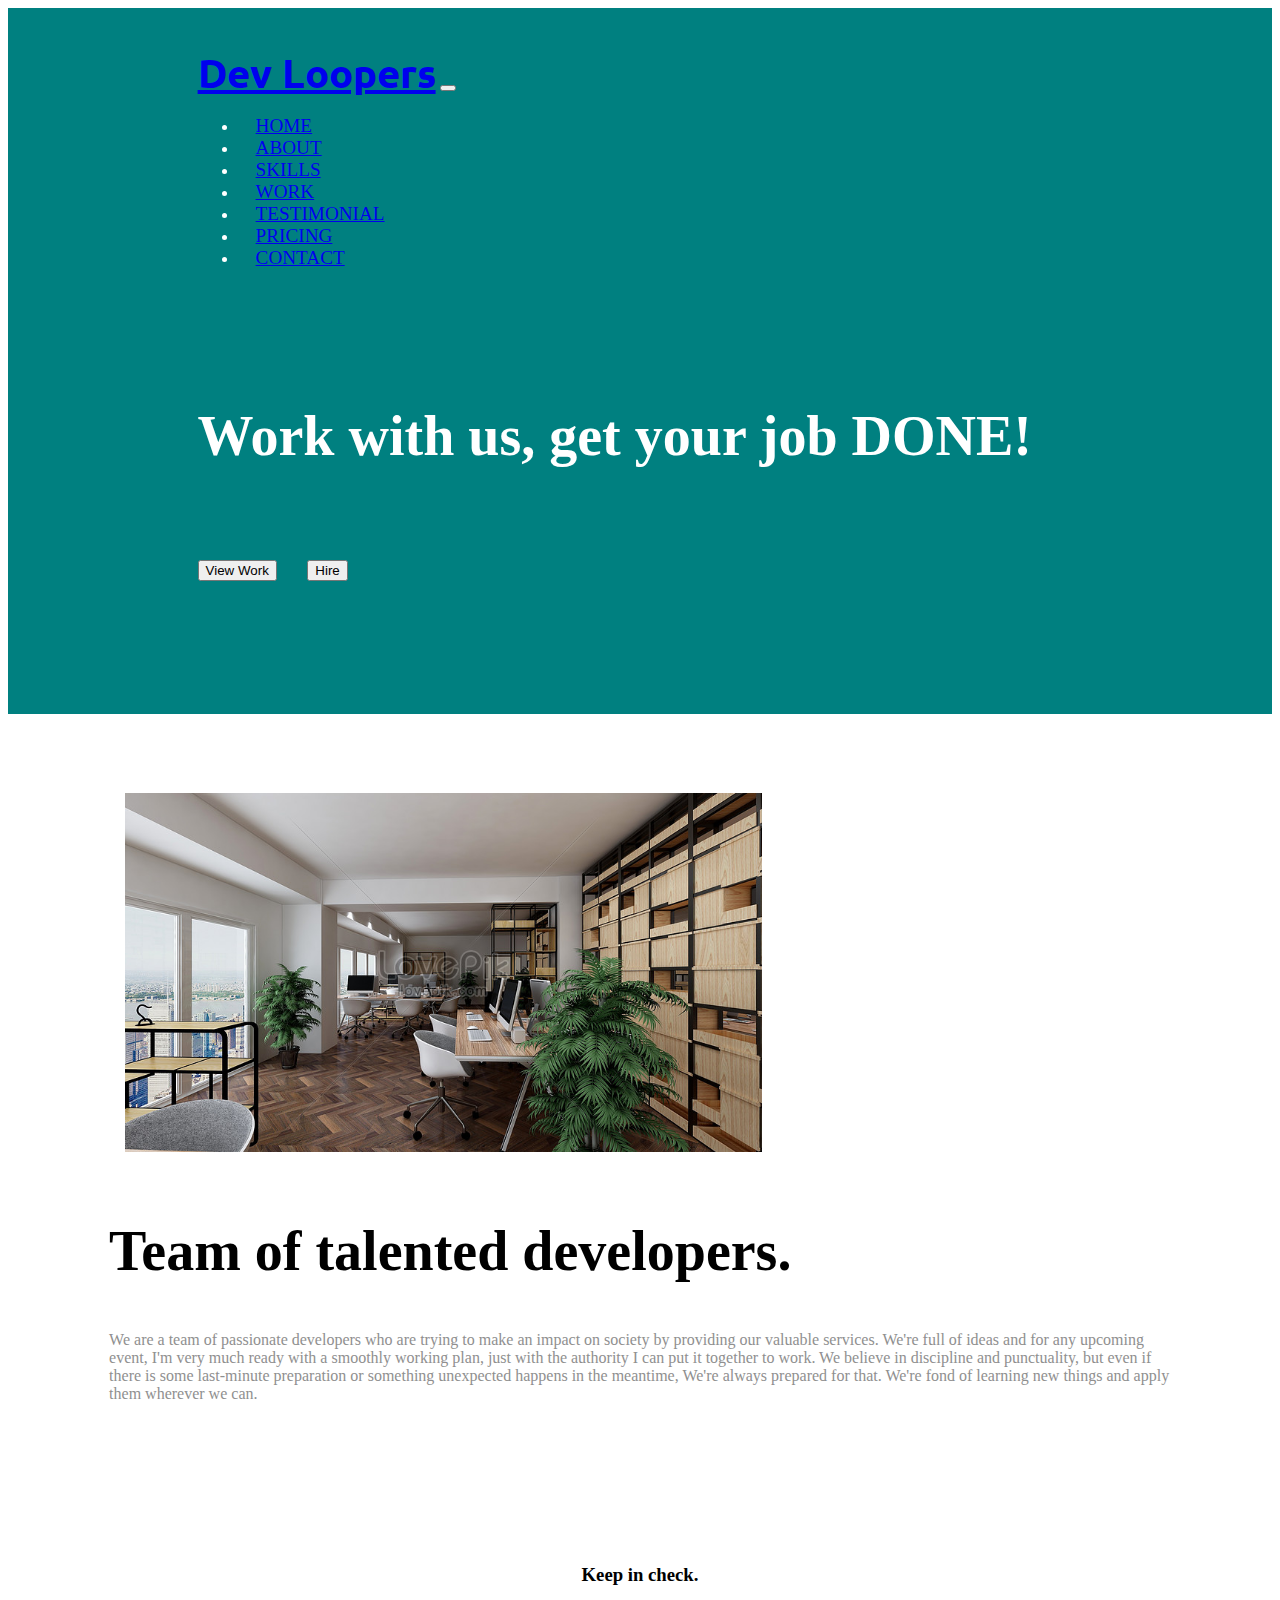
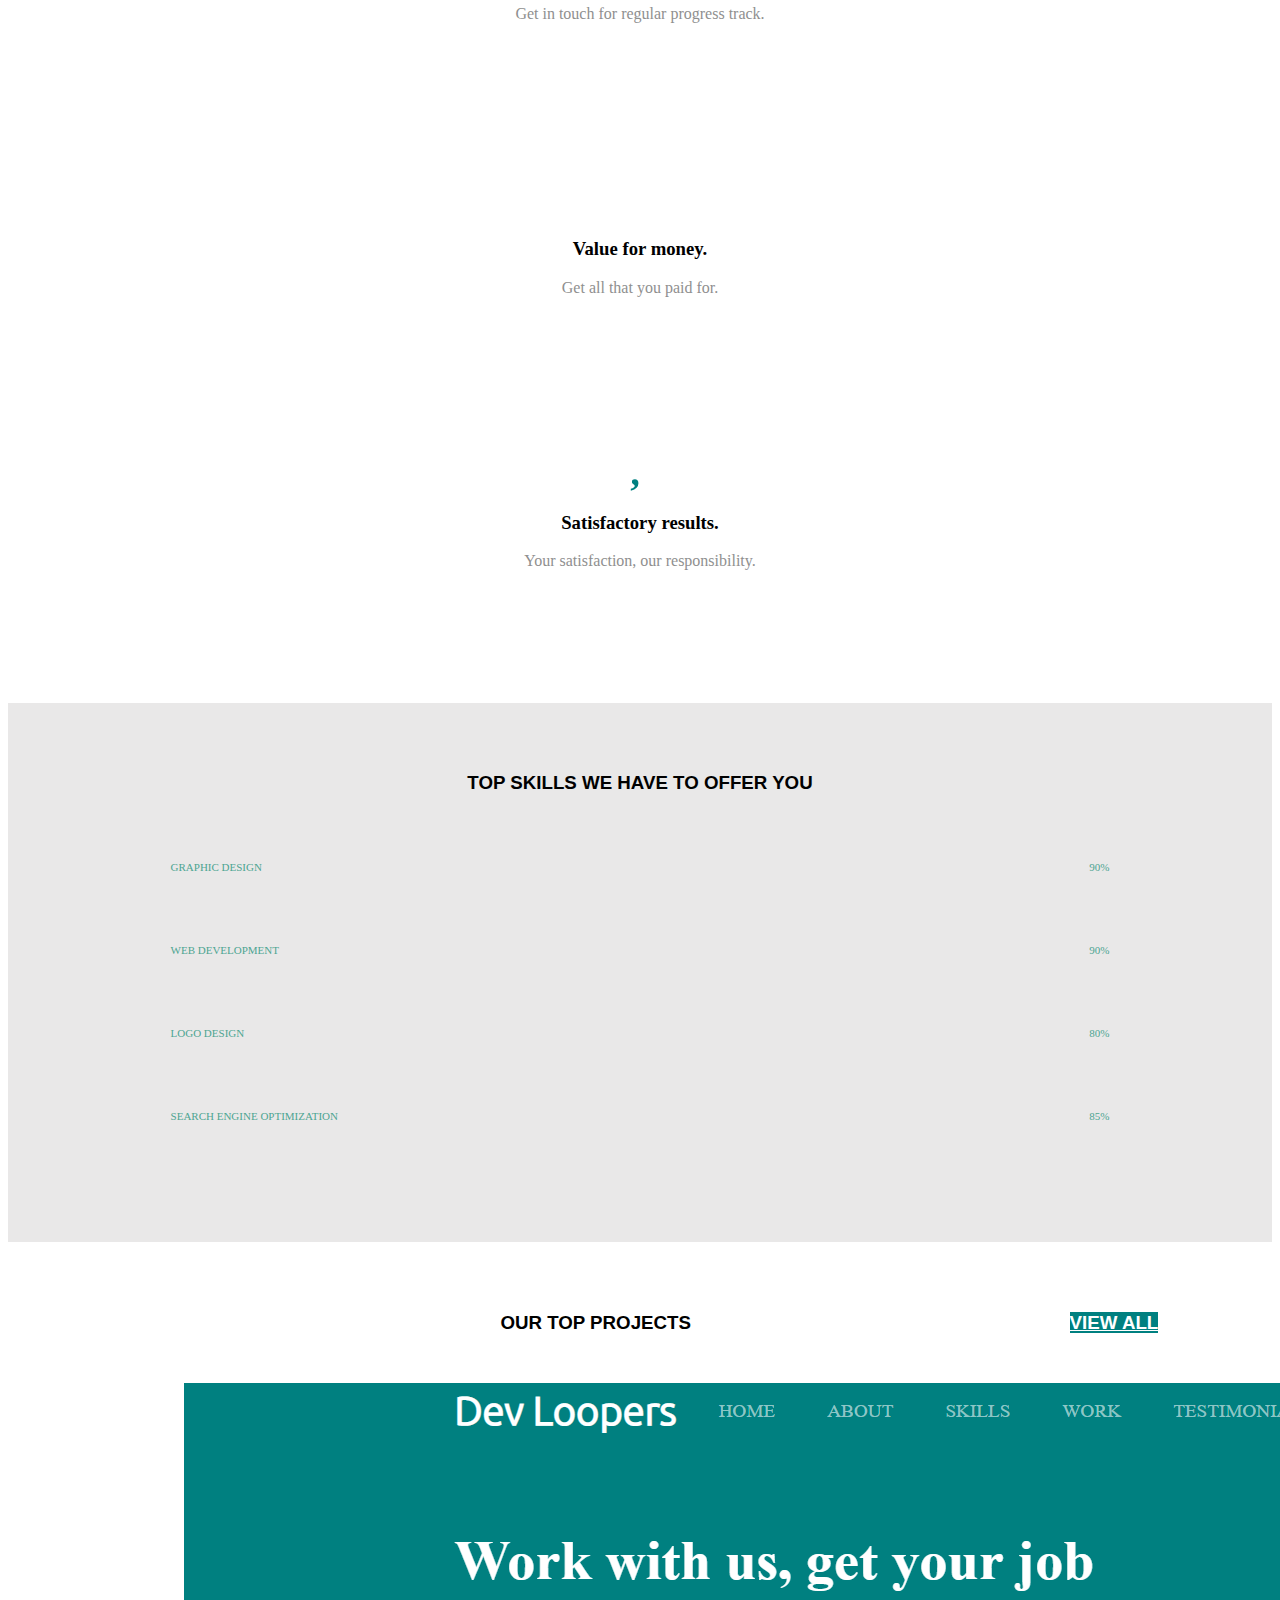
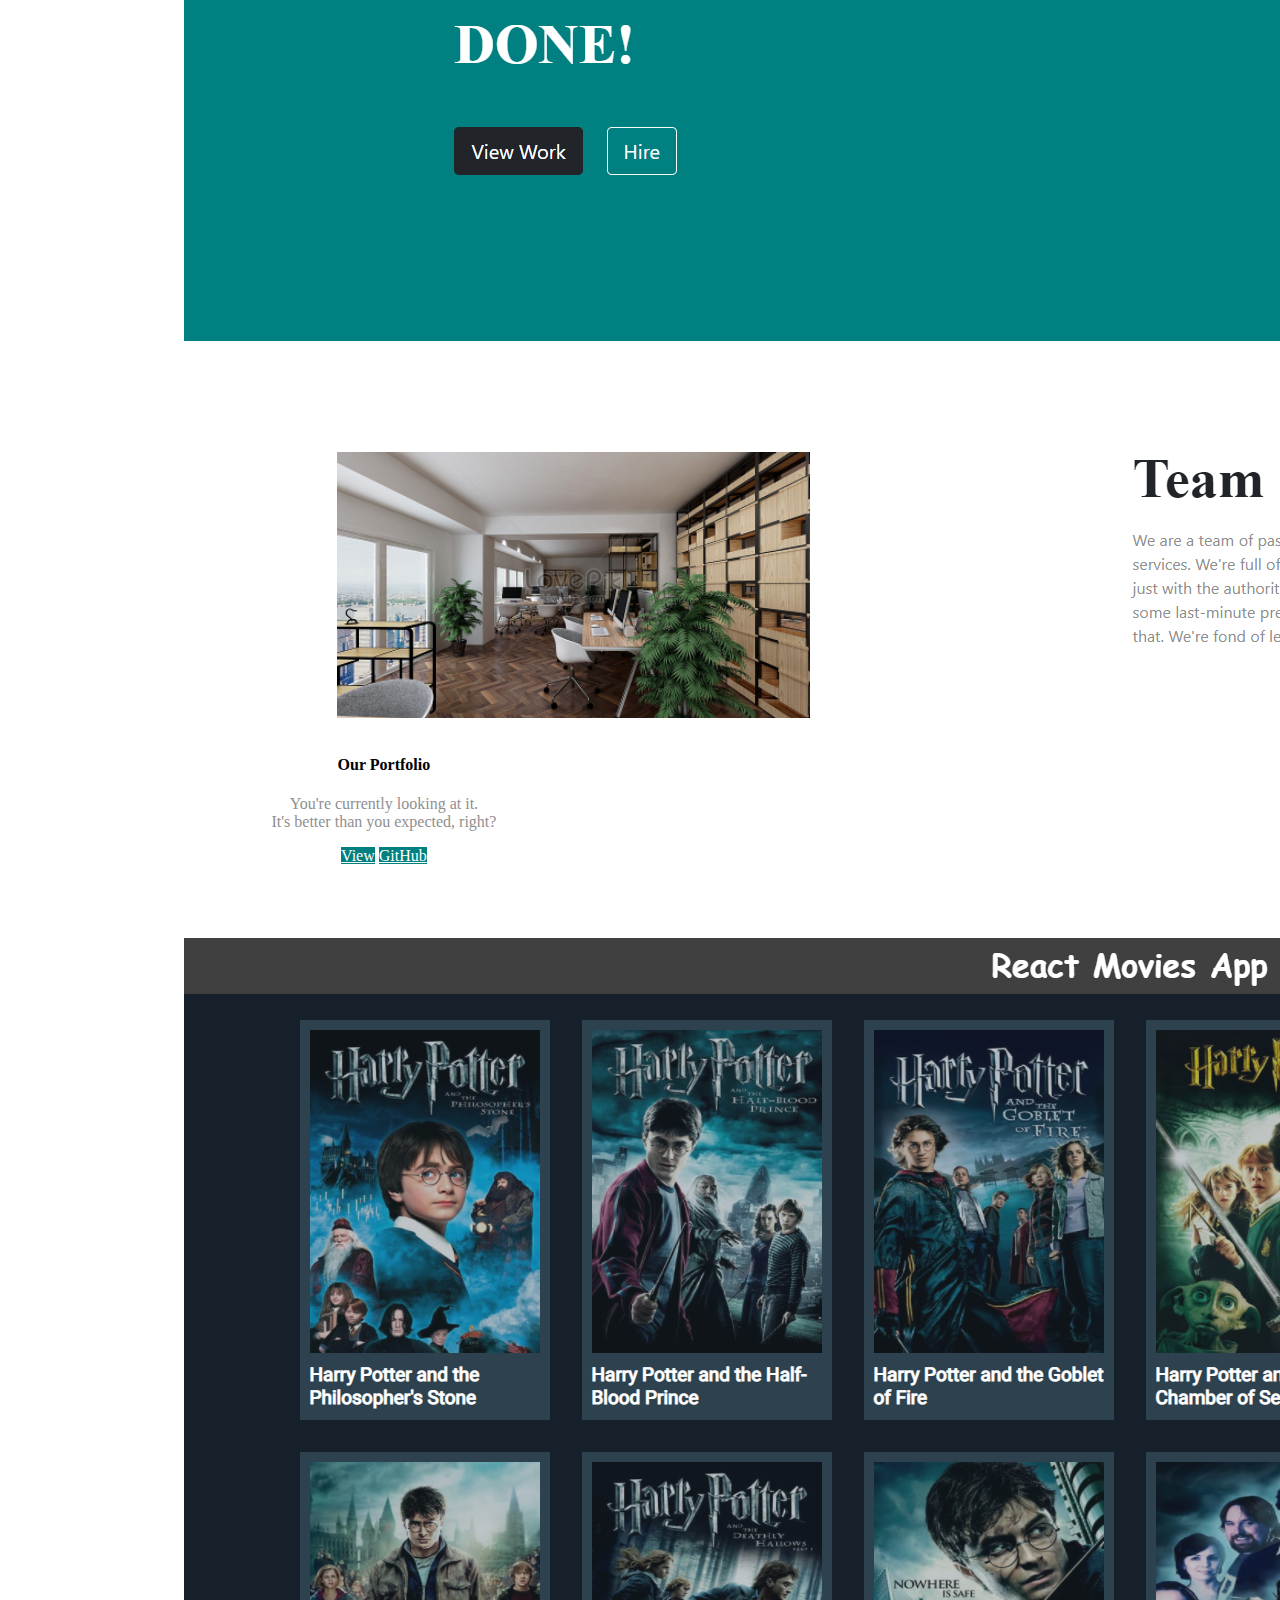
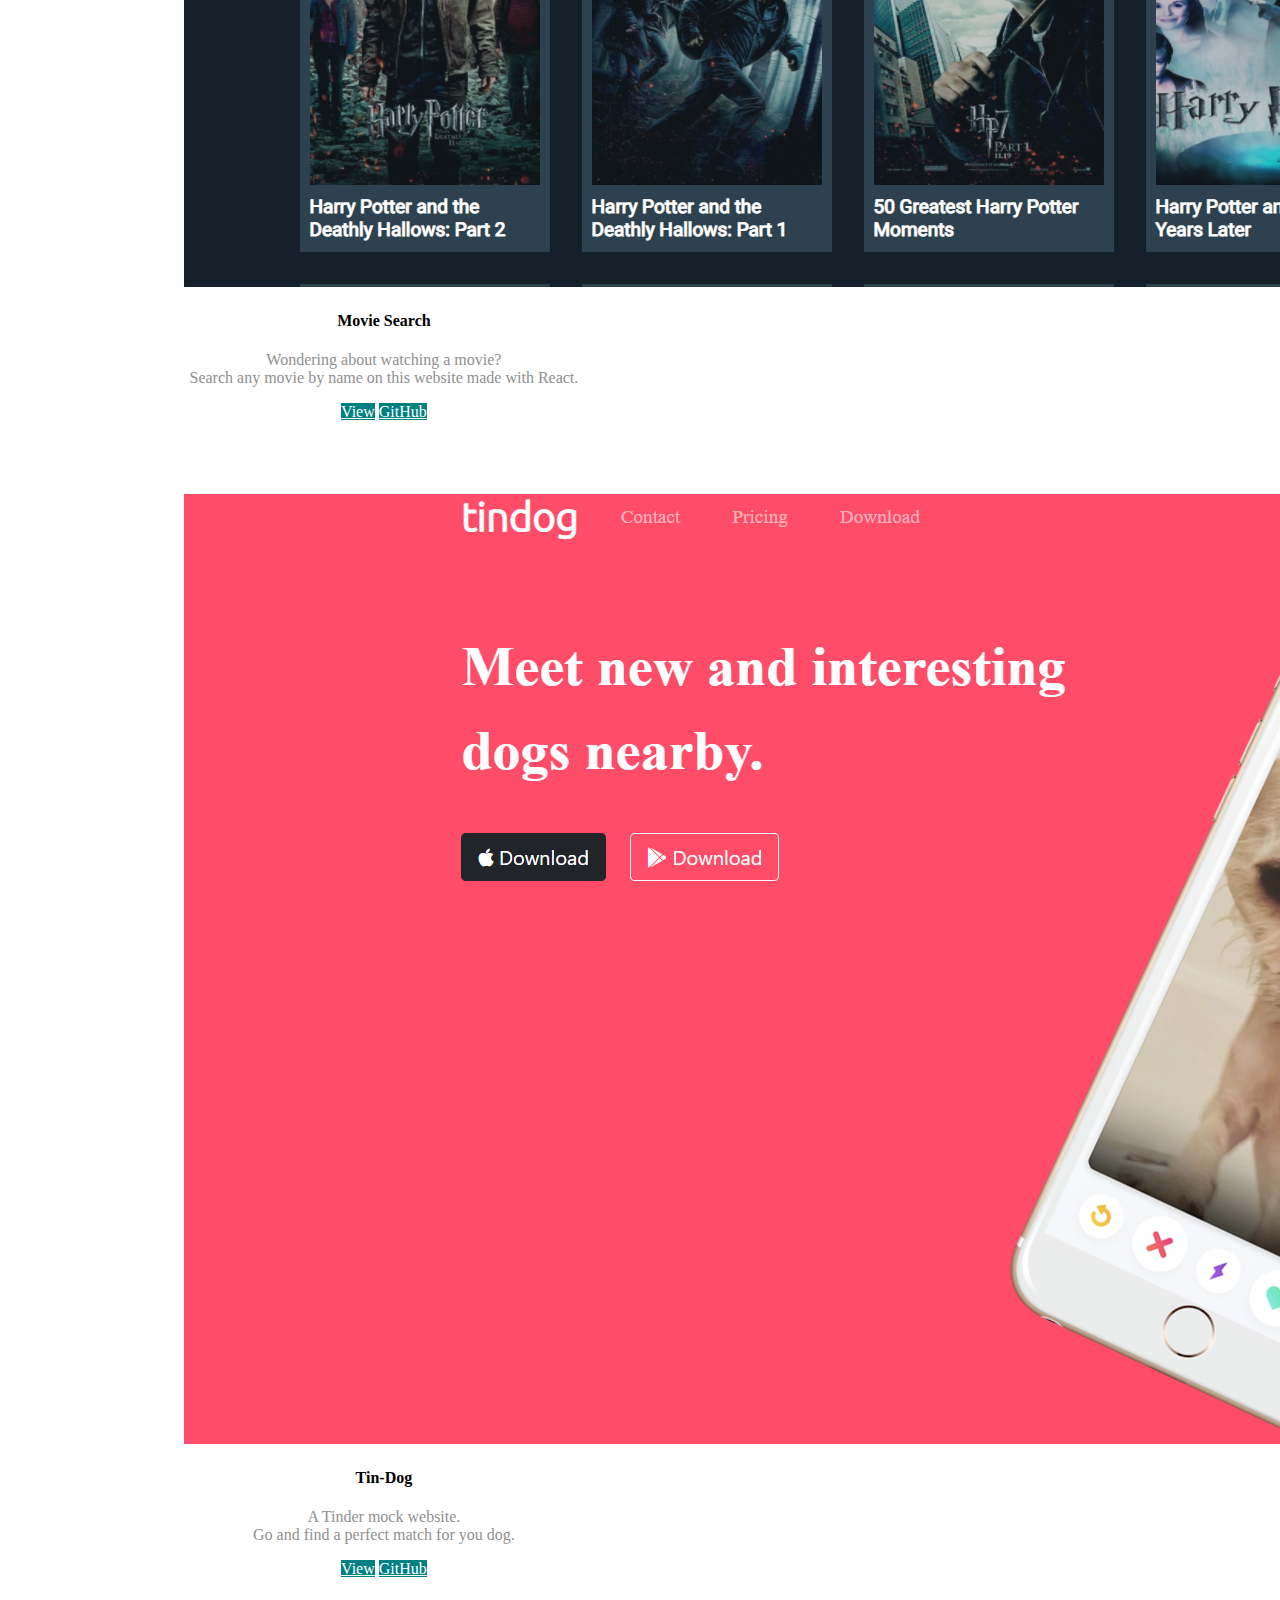
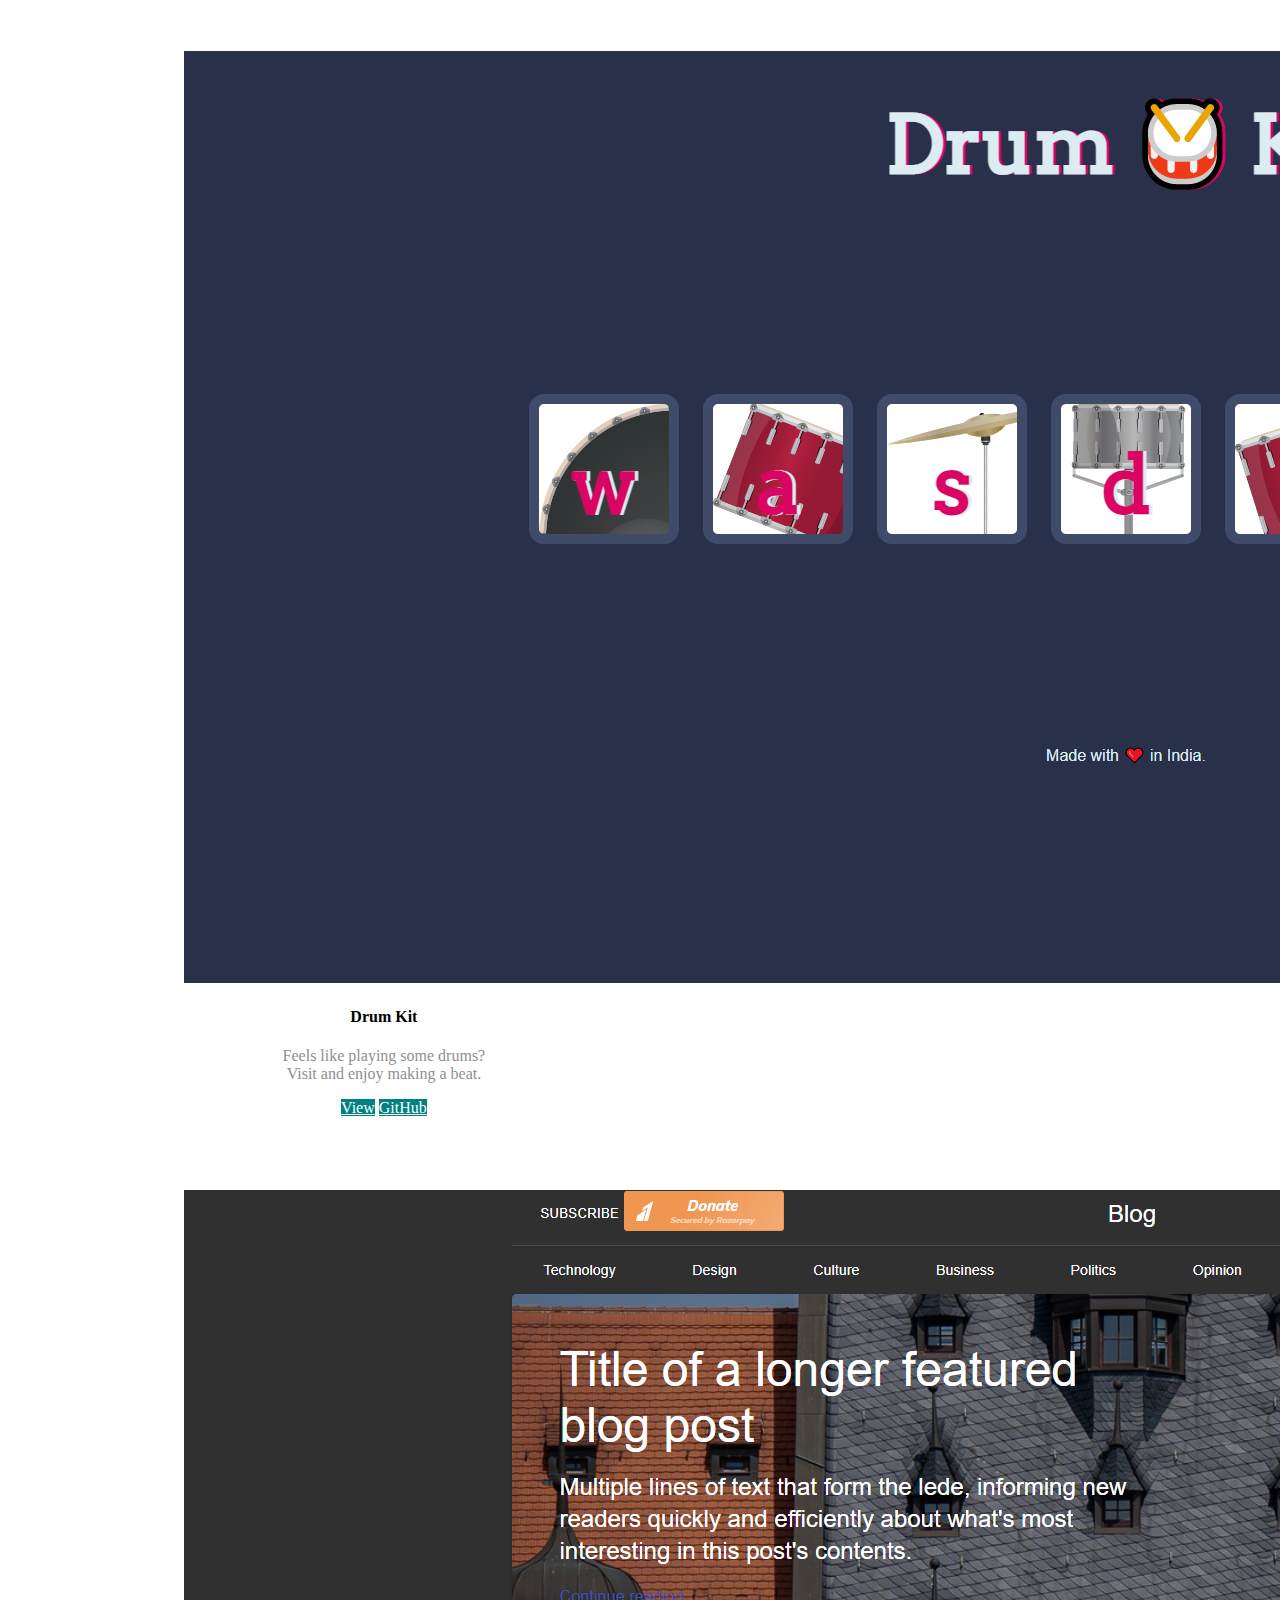
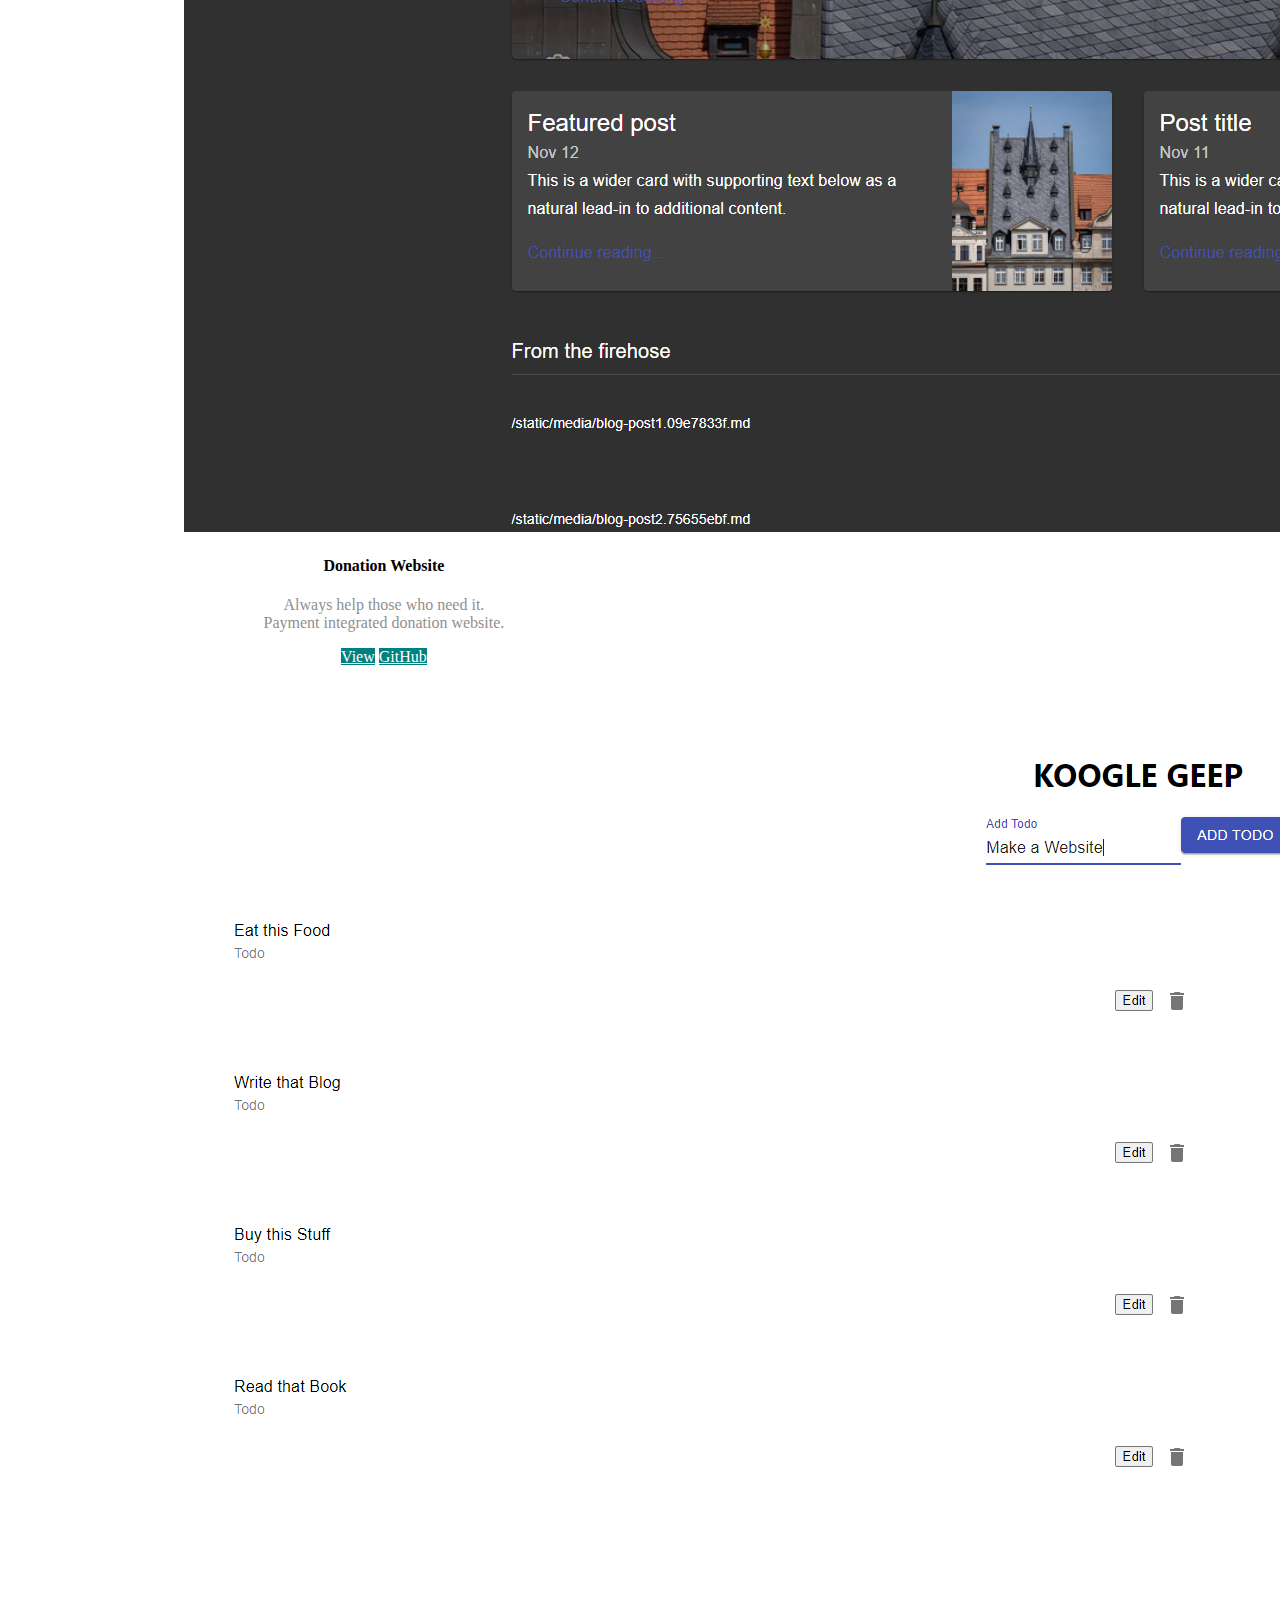
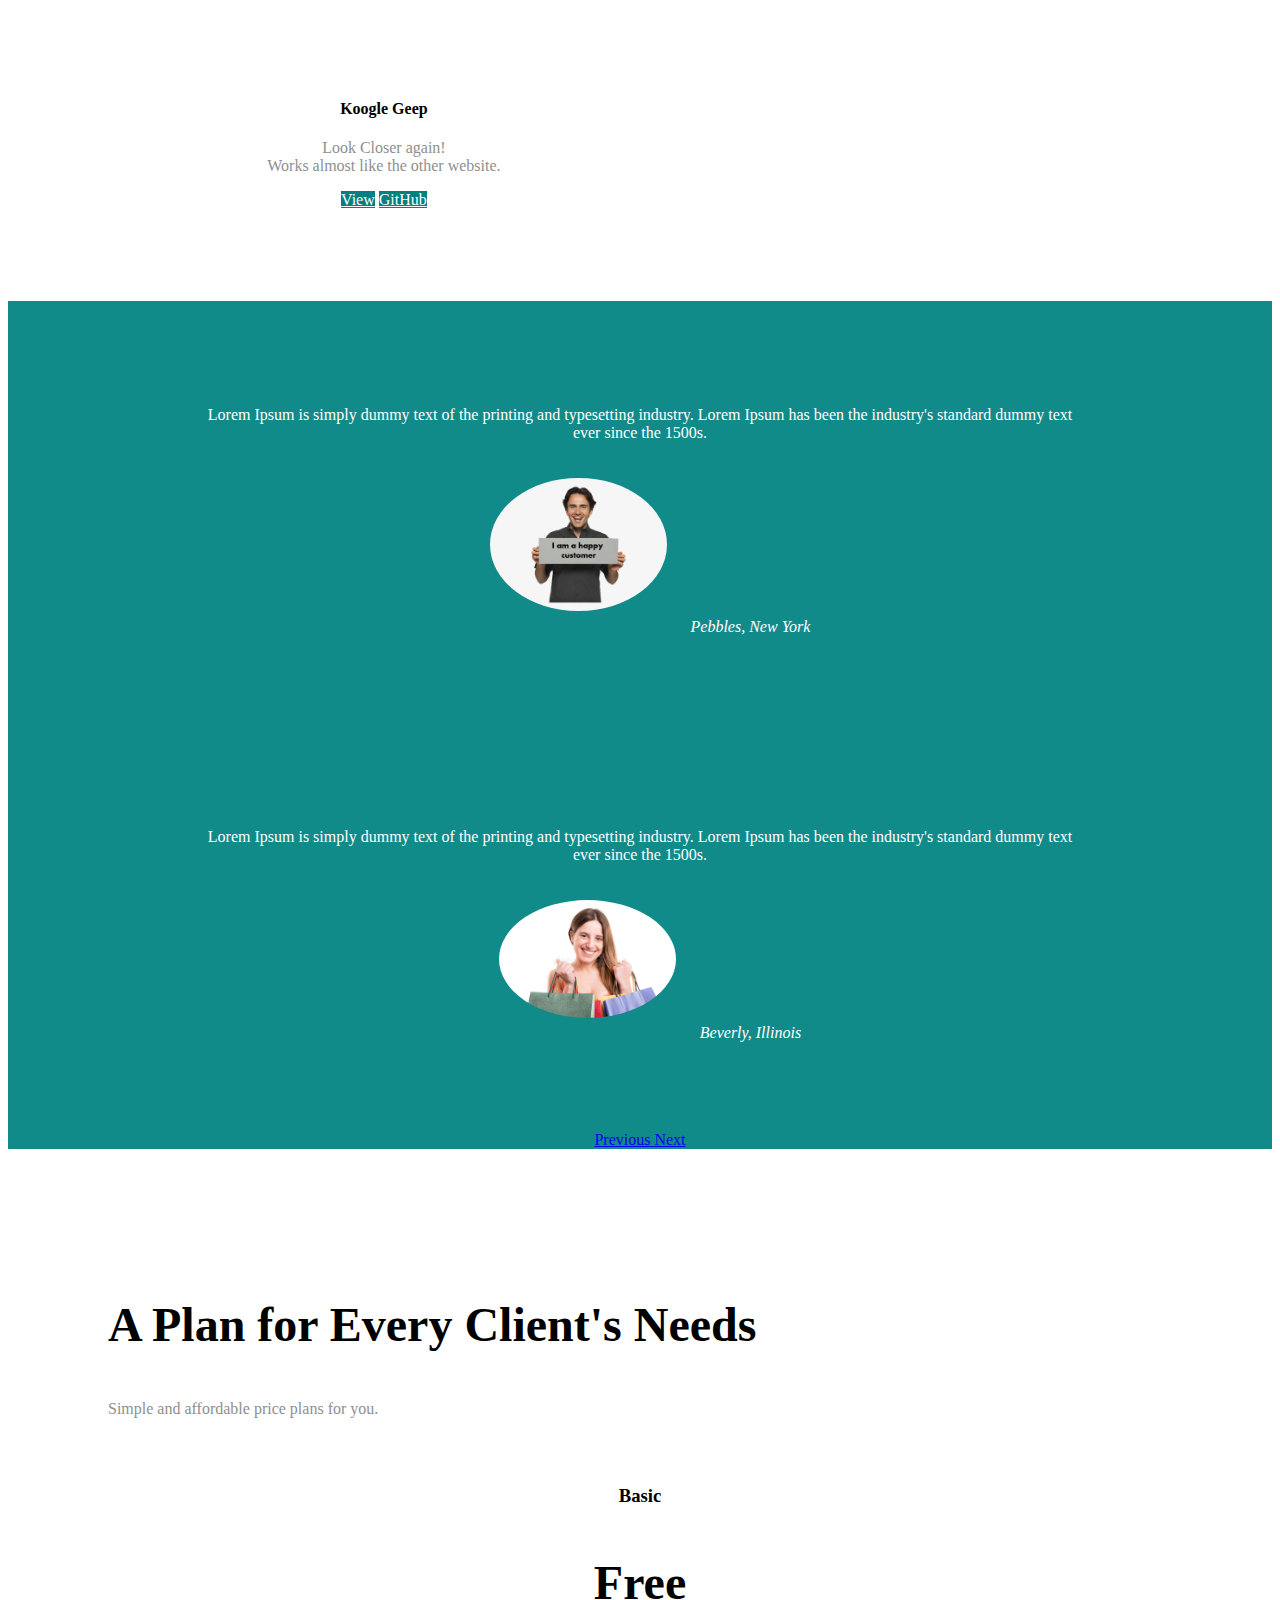
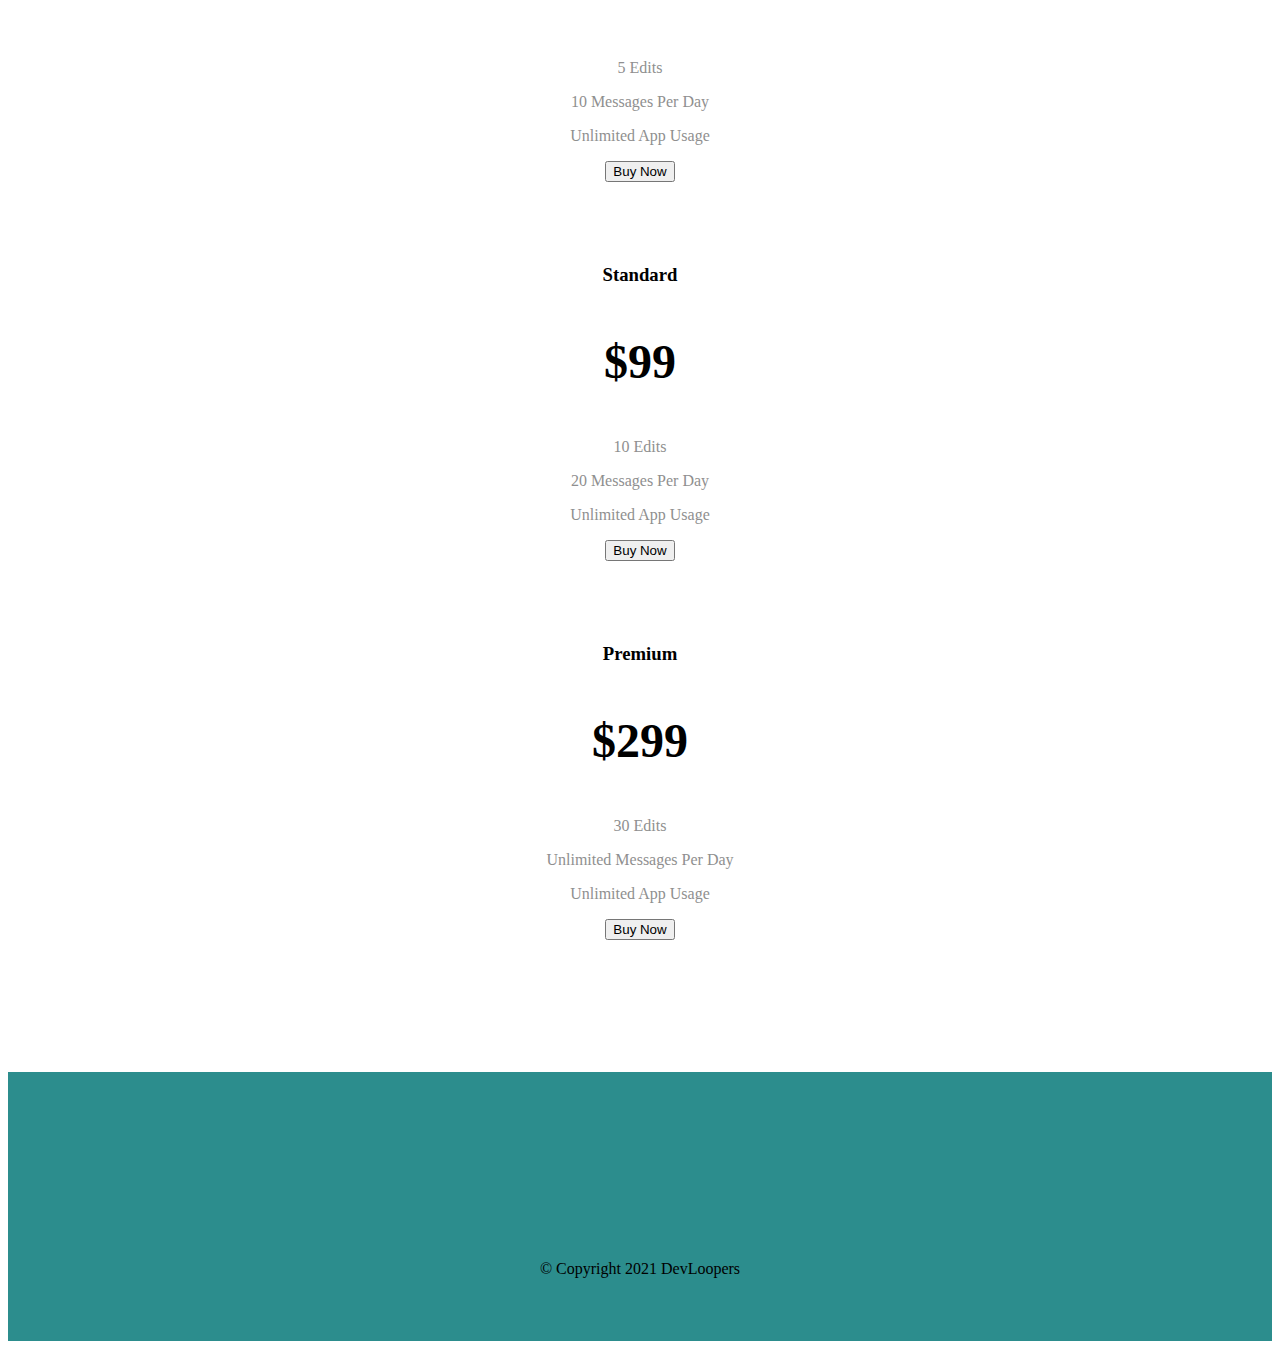
<file: index.html>
<!DOCTYPE html>
<html>

<head>
    <meta charset="utf-8">
    <title>Dev-Loopers</title>
    <!-- CSS Stylesheets -->
    <link href="https://cdn.jsdelivr.net/npm/bootstrap@5.0.0-beta1/dist/css/bootstrap.min.css" rel="stylesheet" integrity="sha384-giJF6kkoqNQ00vy+HMDP7azOuL0xtbfIcaT9wjKHr8RbDVddVHyTfAAsrekwKmP1" crossorigin="anonymous">
    <link rel="stylesheet" href="css/styles.css">
    <link rel="preconnect" href="https://fonts.gstatic.com">
    <!-- Google Fonts -->
    <link href="https://fonts.googleapis.com/css2?family=Montserrat:wght@100&family=Ubuntu:wght@300&display=swap" rel="stylesheet">
    <!-- Fontawesome -->
    <script defer scr="https://use.fontawesome.com/releases/v5.0.7/js/all.js"></script>
    <link rel="stylesheet" href="https://pro.fontawesome.com/releases/v5.10.0/css/all.css" integrity="sha384-AYmEC3Yw5cVb3ZcuHtOA93w35dYTsvhLPVnYs9eStHfGJvOvKxVfELGroGkvsg+p" crossorigin="anonymous" />
    <link rel="stylesheet" href="https://cdnjs.cloudflare.com/ajax/libs/font-awesome/4.7.0/css/font-awesome.min.css">
    <!-- Bootstrap Scripts -->
    <script src="https://cdn.jsdelivr.net/npm/bootstrap@5.0.0-beta1/dist/js/bootstrap.bundle.min.js" integrity="sha384-ygbV9kiqUc6oa4msXn9868pTtWMgiQaeYH7/t7LECLbyPA2x65Kgf80OJFdroafW" crossorigin="anonymous"></script>
    
</head>

<body>

    <section id="home" class="intro">
        <div class="container-fluid">
            <nav class="navbar navbar-expand-lg navbar-dark ">
                <a class="navbar-brand" href="#">Dev Loopers</a>
                <button class="navbar-toggler" type="button" data-toggle="collapse" data-target="#navbarSupportedContent" aria-controls="navbarSupportedContent" aria-expanded="false" aria-label="Toggle navigation">
                    <span class="navbar-toggler-icon"></span>
                </button>
                <div class="collapse navbar-collapse nav-list" id="navbarSupportedContent">
                    <ul class="navbar-nav mr-auto">
                        <li class="nav-item">
                            <a class="nav-link" href="#home">HOME</a>
                        </li>
                        <li class="nav-item">
                            <a class="nav-link" href="#about">ABOUT</a>
                        </li>
                        <li class="nav-item">
                            <a class="nav-link" href="#skills">SKILLS</a>
                        </li>
                        <li class="nav-item">
                            <a class="nav-link" href="#work">WORK</a>
                        </li>
                        <li class="nav-item">
                            <a class="nav-link" href="#testimonials">TESTIMONIAL</a>
                        </li>
                        <li class="nav-item">
                            <a class="nav-link" href="#pricing">PRICING</a>
                        </li>
                        <li class="nav-item">
                            <a class="nav-link" href="#contact">CONTACT</a>
                        </li>
                    </ul>
                </div>
            </nav>

            <!-- Home -->
            <div class="row">
                <div class="col-lg-6">
                    <h1>Work with us, get your job DONE!</h1>
                    <button type="button" class="btn btn-dark btn-lg download-buttons">View Work</button>
                    <button type="button" class="btn btn-outline-light btn-lg download-buttons">Hire</button>
                </div>
                <div class="col-lg-6">
                    <!-- <img class="title-image" src="" alt="iphone-mockup"> -->
                </div>
            </div>
        </div>

    </section>


    <!-- About -->

    <section id="about">
        <div class="row">
            <div class="col-lg-6">
                <img class="about-image" src="images/bg-img.jpg" alt="about-image">
            </div>
            <div class="col-lg-6">
                <h1>Team of talented developers.</h1>
                <p>We are a team of passionate developers who are trying to make an impact on society by providing our valuable services. 
                    We're full of ideas and for any upcoming event, I'm very much ready with a smoothly working plan, just with the authority I can put it together to work. 
                    We believe in discipline and punctuality, but even if there is some last-minute preparation or something unexpected happens in the meantime, 
                    We're always prepared for that. We're fond of learning new things and apply them wherever we can.</p>
            </div>
        </div>
        <div class="row">
            <div class="about-box col-lg-4">

                <i class="icon fas fa-check-circle fa-4x"></i>
                <h3>Keep in check.</h3>
                <p>Get in touch for regular progress track.</p>
            </div>
            <div class="about-box col-lg-4">

                <i class="icon fas fa-bullseye fa-4x"></i>
                <h3>Value for money.</h3>
                <p>Get all that you paid for.</p>
            </div>
            <div class="about-box col-lg-4">

                <i class="icon fas fa-heart fa-4x"></i>
                <h3>Satisfactory results.</h3>
                <p>Your satisfaction, our responsibility.</p>
            </div>
        </div>


    </section>

    <section id="skills">
        
    <div class="row">
        <div class="col-md-12">
            <!-- START KEY SKILL DESIGN AREA -->
            <h3>Top Skills we have to offer you</h3>
            <div class="our-skill">
                <p class="progress-text">Graphic Design <span class="prog-percentage">90%</span></p>
                <div class="progress" style="height: 3px;">
                    <div class="progress-bar progress-bar-striped progress-bar-animated" role="progressbar" aria-valuenow="90" aria-valuemin="0" aria-valuemax="100" style="width: 90%"; background-color:teal !important;></div>
                  </div>
                  <p class="progress-text">Web Development <span class="prog-percentage">90%</span></p>
                <div class="progress" style="height: 3px;">
                    <div class="progress-bar progress-bar-striped progress-bar-animated" role="progressbar" aria-valuenow="90" aria-valuemin="0" aria-valuemax="100" style="width: 90%"></div>
                  </div>
                  <p class="progress-text">Logo Design <span class="prog-percentage">80%</span></p>
                <div class="progress" style="height: 3px;">
                    <div class="progress-bar progress-bar-striped progress-bar-animated" role="progressbar" aria-valuenow="80" aria-valuemin="0" aria-valuemax="100" style="width: 80%"></div>
                  </div>
                  <p class="progress-text">Search Engine Optimization <span class="prog-percentage">85%</span></p>
                <div class="progress" style="height: 3px;">
                    <div class="progress-bar progress-bar-striped progress-bar-animated" role="progressbar" aria-valuenow="85" aria-valuemin="0" aria-valuemax="100" style="width: 85%"></div>
                  </div>
                  <br>
                
            </div>
            <!-- / END KEY SKILL DESIGN AREA -->
        </div>
    </div>
    </section>


    <section id="work">
        <div class="row card-deck">
            <h3>Our Top Projects <span class="all-work-button"><a href="work.html" class="btn work-button">View All</a></span> </h3>
            <div class="col-lg-4 col-md-6 card work-card">
                <a href="index.html"><img class="card-img-top work-image" src="images/work-portfolio.png" alt="Card image"></a>
                <div class="card-body">
                    <h4 class="card-title">Our Portfolio</h4>
                    <p class="card-text">
                        You're currently looking at it.<br/>
                        It's better than you expected, right?
                    </p>
                    <a href="index.html" class="btn work-button">View</a>
                    <a href="https://github.com/arcaneAB/devLooper-portfolio" class="btn work-button">GitHub</a>
                </div>
            </div>
            <div class="col-lg-4 col-md-6 card work-card">
                <a href="http://movie-search-4583.web.app/"><img class="card-img-top work-image" src="images/work-movies-react-app.png" alt="Card image"></a>
                <div class="card-body">
                    <h4 class="card-title">Movie Search</h4>
                    <p class="card-text">
                        Wondering about watching a movie?<br/>
                        Search any movie by name on this website made with React.
                    </p>
                    <a href="http://movie-search-4583.web.app/" class="btn work-button">View</a>
                    <a href="https://github.com/Anirudh4583/learn-react/tree/master/movie-search" class="btn work-button">GitHub</a>
                </div>
            </div>
            <div class="col-lg-4 col-md-6 card work-card">
                <a href="https://arcaneab.github.io/Tin-Dog/"><img class="card-img-top work-image" src="images/work-tindog.png" alt="Card image"></a>
                <div class="card-body">
                    <h4 class="card-title">Tin-Dog</h4>
                    <p class="card-text">
                        A Tinder mock website. <br>
                        Go and find a perfect match for you dog.
                    </p>
                    <a href="https://arcaneab.github.io/Tin-Dog/" class="btn work-button">View</a>
                    <a href="https://github.com/arcaneAB/Tin-Dog" class="btn work-button">GitHub</a>
                </div>
            </div>
            <div class="col-lg-4 col-md-6 card work-card">
                <a href="https://arcaneab.github.io/DrumKit/"><img class="card-img-top work-image" src="images/work-drum-kit.png" alt="Card image"></a>
                <div class="card-body">
                    <h4 class="card-title">Drum Kit</h4>
                    <p class="card-text">
                        Feels like playing some drums? <br>
                        Visit and enjoy making a beat.
                    </p>
                    <a href="https://arcaneab.github.io/DrumKit/" class="btn work-button">View</a>
                    <a href="https://github.com/arcaneAB/DrumKit" class="btn work-button">GitHub</a>
                </div>
            </div>
            <div class="col-lg-4 col-md-6 card work-card">
                <a href="http://pay-int.firebaseapp.com/"><img class="card-img-top work-image" src="images/work-donate-app.png" alt="Card image"></a>
                <div class="card-body">
                    <h4 class="card-title">Donation Website</h4>
                    <p class="card-text">
                        Always help those who need it. <br>
                        Payment integrated donation website.
                    </p>
                    <a href="http://pay-int.firebaseapp.com/" class="btn work-button">View</a>
                    <a href="https://github.com/Anirudh4583/payment-integration" class="btn work-button">GitHub</a>
                </div>
            </div>
            <div class="col-lg-4 col-md-6 card work-card">
                <a href="http://react-todo-an.web.app/"><img class="card-img-top work-image" src="images/work-koogle-geep.png" alt="Card image"></a>
                <div class="card-body">
                    <h4 class="card-title">Koogle Geep</h4>
                    <p class="card-text">
                        Look Closer again! <br>
                        Works almost like the other website.
                    </p>
                    <a href="http://react-todo-an.web.app/" class="btn work-button">View</a>
                    <a href="https://github.com/Anirudh4583/learn-react/tree/master/react-todo" class="btn work-button">GitHub</a>
                </div>
            </div>     
        </div>
    </section>
    <!-- Testimonials -->

    <section id="testimonials">
        <div id="testimonial-carousel" class="carousel slide" data-ride="false">
            <div class="carousel-inner">
                <div class="carousel-item active">
                    <p class="testimonial-text">Lorem Ipsum is simply dummy text of the printing and typesetting industry. Lorem Ipsum has been the industry's standard dummy text ever since the 1500s.</p>
                    <img class="testimonial-img" src="images/customer-img1.png" alt="dog-profile">
                    <em>Pebbles, New York</em>
                </div>
                <div class="carousel-item">
                    <p class="testimonial-text">Lorem Ipsum is simply dummy text of the printing and typesetting industry. Lorem Ipsum has been the industry's standard dummy text ever since the 1500s.</p>
                    <img class="testimonial-img" src="images/customer-img2.png" alt="lady-profile">
                    <em>Beverly, Illinois</em>
                </div>
            </div>
            <a class="carousel-control-prev" href="#testimonial-carousel" role="button" data-bs-slide="prev">
                <span class="carousel-control-prev-icon" aria-hidden="true"></span>
                <span class="visually-hidden">Previous</span>
            </a>
            <a class="carousel-control-next" href="#testimonial-carousel" role="button" data-bs-slide="next">
                <span class="carousel-control-next-icon" aria-hidden="true"></span>
                <span class="visually-hidden">Next</span>
            </a>
        </div>

    </section>


    <!-- Pricing -->

    <section id="pricing">
        <h2>A Plan for Every Client's Needs</h2>
        <p>Simple and affordable price plans for you.</p>


        <div class="card">
            <div class="row">
                <div class="pricing-col col-lg-4 col-md-6">

                    <div class="card-header">
                        <h3>Basic</h3>
                    </div>
                    <div class="card-body">
                        <h2>Free</h2>
                        <p>5 Edits</p>
                        <p>10 Messages Per Day</p>
                        <p>Unlimited App Usage</p>
                        <button class="btn btn-lg btn-block btn-outline-dark" type="button">Buy Now</button>
                    </div>
                </div>

                <div class="pricing-col col-lg-4 col-md-6">

                    <div class="card-header">
                        <h3>Standard</h3>
                    </div>
                    <div class="card-body">
                        <h2>$99</h2>
                        <p>10 Edits</p>
                        <p>20 Messages Per Day</p>
                        <p>Unlimited App Usage</p>
                        <button class="btn btn-lg btn-block btn-outline-dark" type="button">Buy Now</button>
                    </div>
                </div>

                <div class="pricing-col col-lg-4 col-md-6">

                    <div class="card-header">
                        <h3>Premium</h3>
                    </div>
                    <div class="card-body">
                        <h2>$299</h2>
                        <p>30 Edits</p>
                        <p>Unlimited Messages Per Day</p>
                        <p>Unlimited App Usage</p>
                        <button class="btn btn-lg btn-block btn-outline-dark" type="button">Buy Now</button>
                    </div>
                </div>
            </div>
        </div>
    </section>



    <!-- Footer -->

    <footer id="contact">
    <section id="contact-logos">
        <a href="https://www.facebook.com/profile.php?id=100069532101874" class="logo-link"><i class="contact-logo fab fa-facebook-square fa-5x"></i></a>
        <a href="" class="logo-link"><i class="contact-logo social fab fa-twitter fa-5x"></i></a>
        <a href="" class="logo-link"><i class="contact-logo social fab fa-instagram fa-5x"></i></a>
        <a href="mailto:devlupper@gmail.com" class="logo-link"><i class="contact-logo social fas fa-envelope fa-5x"></i></a>
        
    </section>

        <Copyright>© Copyright 2021 DevLoopers</Copyright>

    </footer>


</body>
</file>
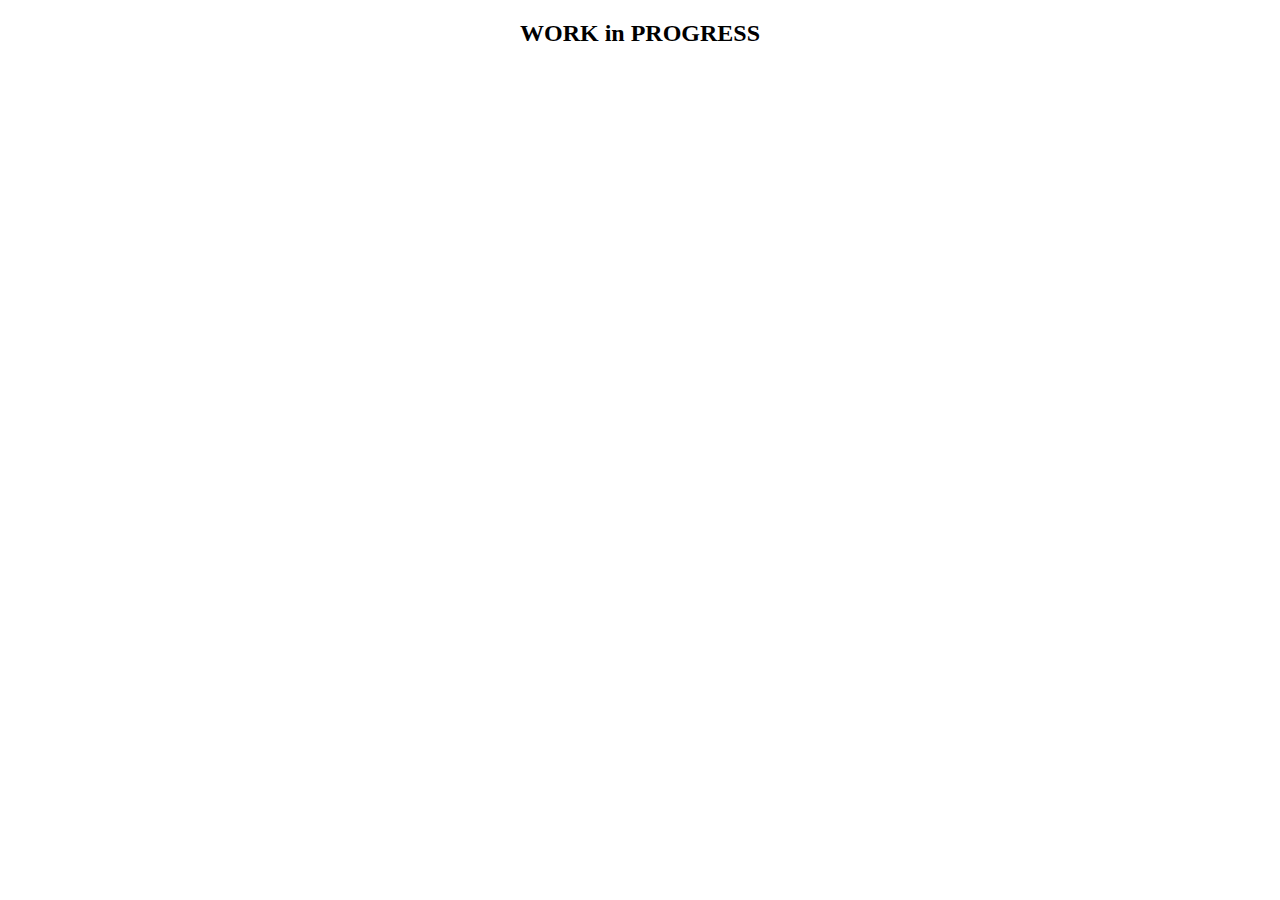
<file: work.html>
<!DOCTYPE html>
<html lang="en">
<head>
    <meta charset="UTF-8">
    <meta http-equiv="X-UA-Compatible" content="IE=edge">
    <meta name="viewport" content="width=device-width, initial-scale=1.0">
    <title>Works</title>
</head>
<body>
    <h2 style="text-align:center;">WORK in PROGRESS</h2>
</body>
</html>
</file>
<file: css/styles.css>
#home {
    background-color: teal;
    color: #fff;
}

.container-fluid {
    padding: 3% 15% 7%;
}

h1 {
    font-family: "Montserrat-Black";
    font-size: 3.5rem;
    line-height: 1.5;
    font-weight: bold;
}

h2 {
    font-family: "Montserrat-Bold";
    font-size: 3rem;
    line-height: 1.5;
}

h3 {
    font-family: "Montserrat-Bold";
    font-weight: bold;
}

p {
    color: #8f8f8f;
}

body {
    font: "Montserrat";
}


/* Navigation-bar */

.navbar {
    padding: 0 0 4.5rem;
}

.navbar-brand {
    font-family: "Ubuntu";
    font-size: 2.5rem;
    font-weight: bold;
}

.nav-item {
    padding: 0 18px;
}

.nav-link {
    font-size: 1.2rem;
    font-family: "Montserrat-Light";
}

.download-buttons {
    margin: 5% 3% 5% 0;
}



.about-image {
    width: 60%;
    position: relative;
    margin: 1rem;
}


#about {
    padding: 5% 8%;
    background-color: #fff;
    position: relative;
}

#about h1{
    font-size: 3.5rem;
}

.about-box {
    text-align: center;
    padding: 5%;
}

.icon {
    color: teal;
    margin-bottom: 1rem;
}

.icon:hover {
    color: rgb(2, 173, 173);
}

#skills{
    background-color:rgb(233, 232, 232);
    padding: 4%;
}

#skills h3{
    text-align: center;
    font-family: 'Segoe UI', Tahoma, Geneva, Verdana, sans-serif;
    text-decoration: solid;
    text-transform: uppercase;
}

.our-skill{
    margin: 2rem 7rem;
}
.progress-text{
    color:rgb(77, 165, 146);
    line-height: 3;
    font-variant-caps: all-petite-caps;
    margin-bottom: 0;
    padding-top: 16px;
}

.prog-percentage{
    float: right;
}

#work{
    padding:3% 4%;
    margin: 1% 5%;
}

#work h3{
    text-align: center;
    font-family: 'Segoe UI', Tahoma, Geneva, Verdana, sans-serif;
    text-decoration: solid;
    text-transform: uppercase;
}

.all-work-button{
    float: right;
}

.work-card{
    width:400px;
    padding:3% 2%;
    margin: 1% 4%;
    text-align: center;
}
.work-button{
    background-color:teal;
    color:#fff;
}
.work-image:hover{
    width:500px;
     height:auto;
     display:block;
     z-index:999;
     cursor: pointer;
     transition-property: all;
     transition-duration: 0.3s;
     transition-timing-function: ease;
}

#testimonials {
    text-align: center;
    background-color: rgb(17, 138, 138);
    color: #fff;
}

.testimonial-img {
    width: 20%;
    border-radius: 100%;
    margin: 20px;
}
.testimonial-text{
    color: #fff;
}


.contact-logo {
    size: 100%;
    margin: 20px 20px 50px;
}


/* carousel */

.carousel-item {
    padding: 7% 15%;
}

#pricing {
    padding: 100px;
}

.pricing-col {
    padding: 3% 2%;
    text-align: center;
}

@media (max-width:1028px) {
    #title {
        text-align: center;
    }
    .title-image {
        position: static;
        transform: rotate(0);
    }
}

#cta {
    text-align: center;
    background-color: rgb(17, 138, 138);
    color: #fff;
    padding: 5%;
}

#contact-logos{
    padding-bottom: 3%;
}

.logo-link{
    text-decoration: none;
    color: #000;
}

#contact {
    text-align: center;
    background-color: rgb(44, 141, 141);
    text-decoration: solid;
    padding: 5%;
}
</file>
